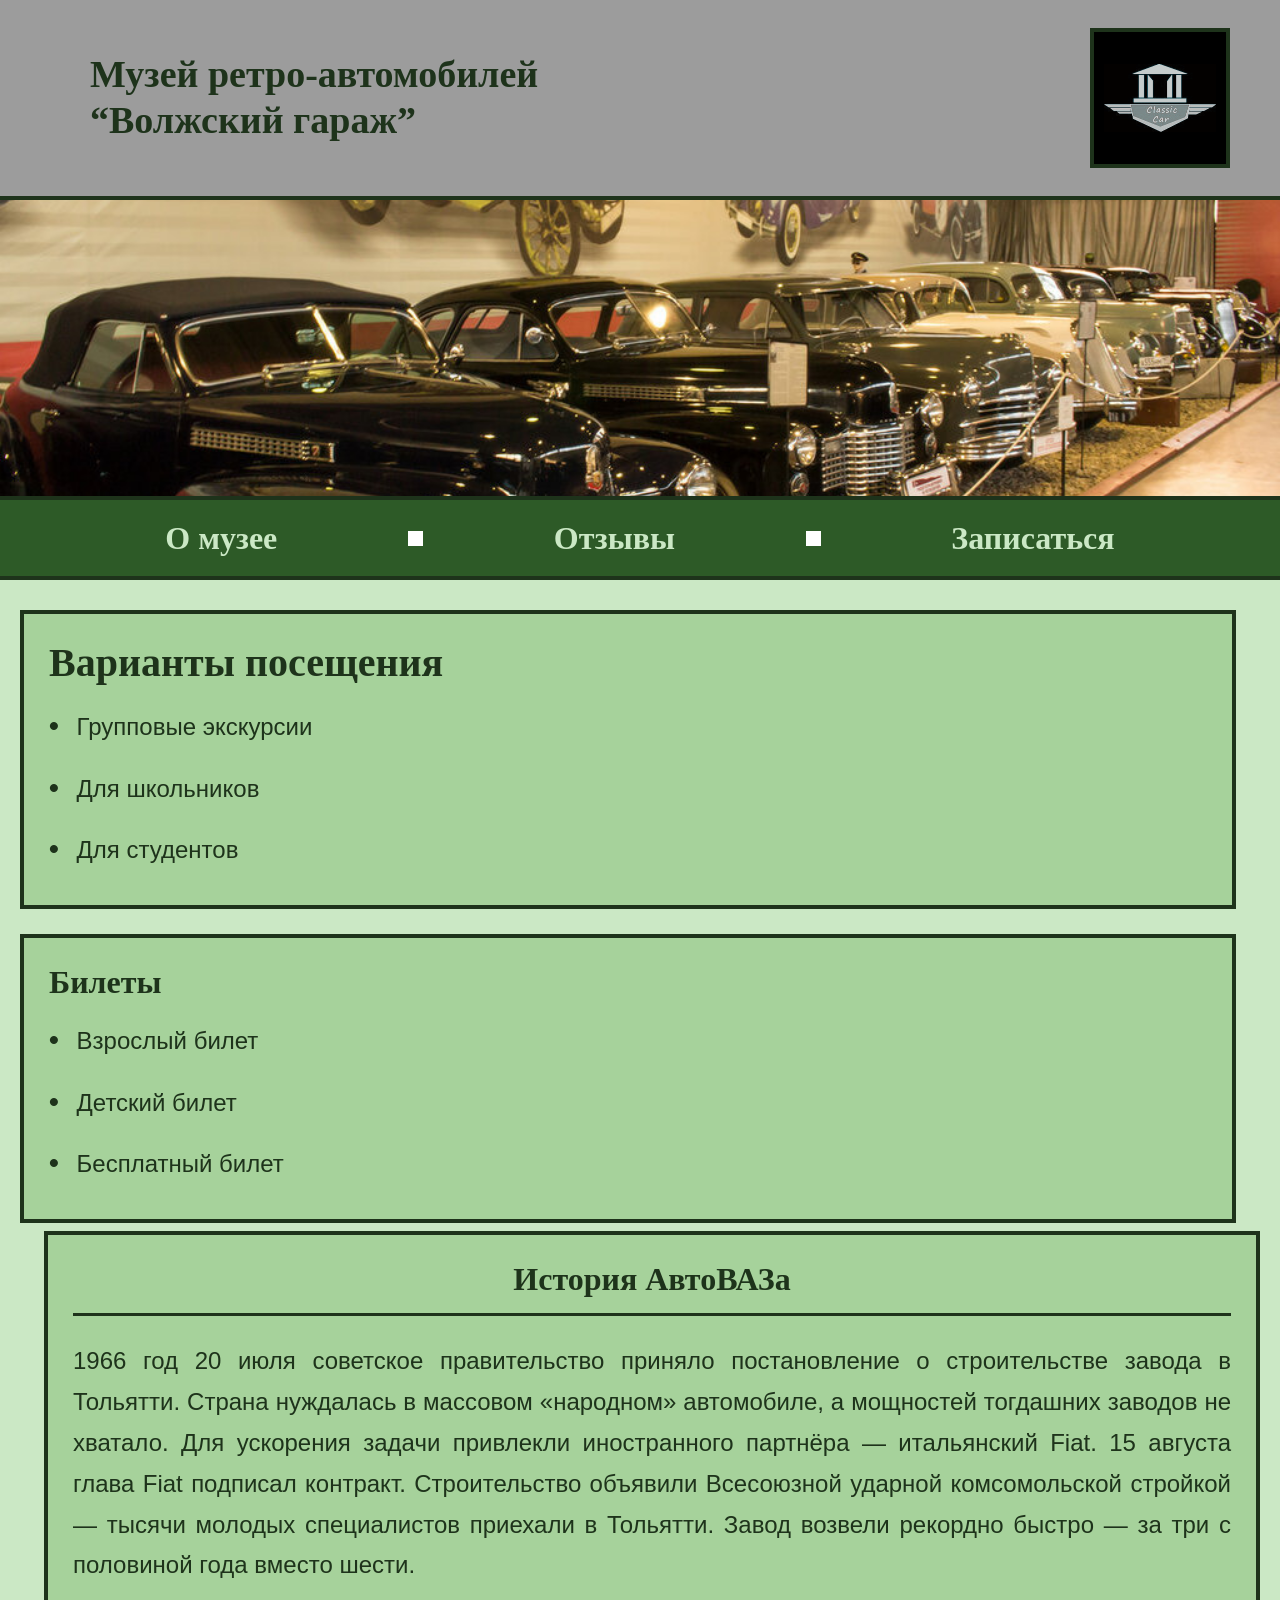
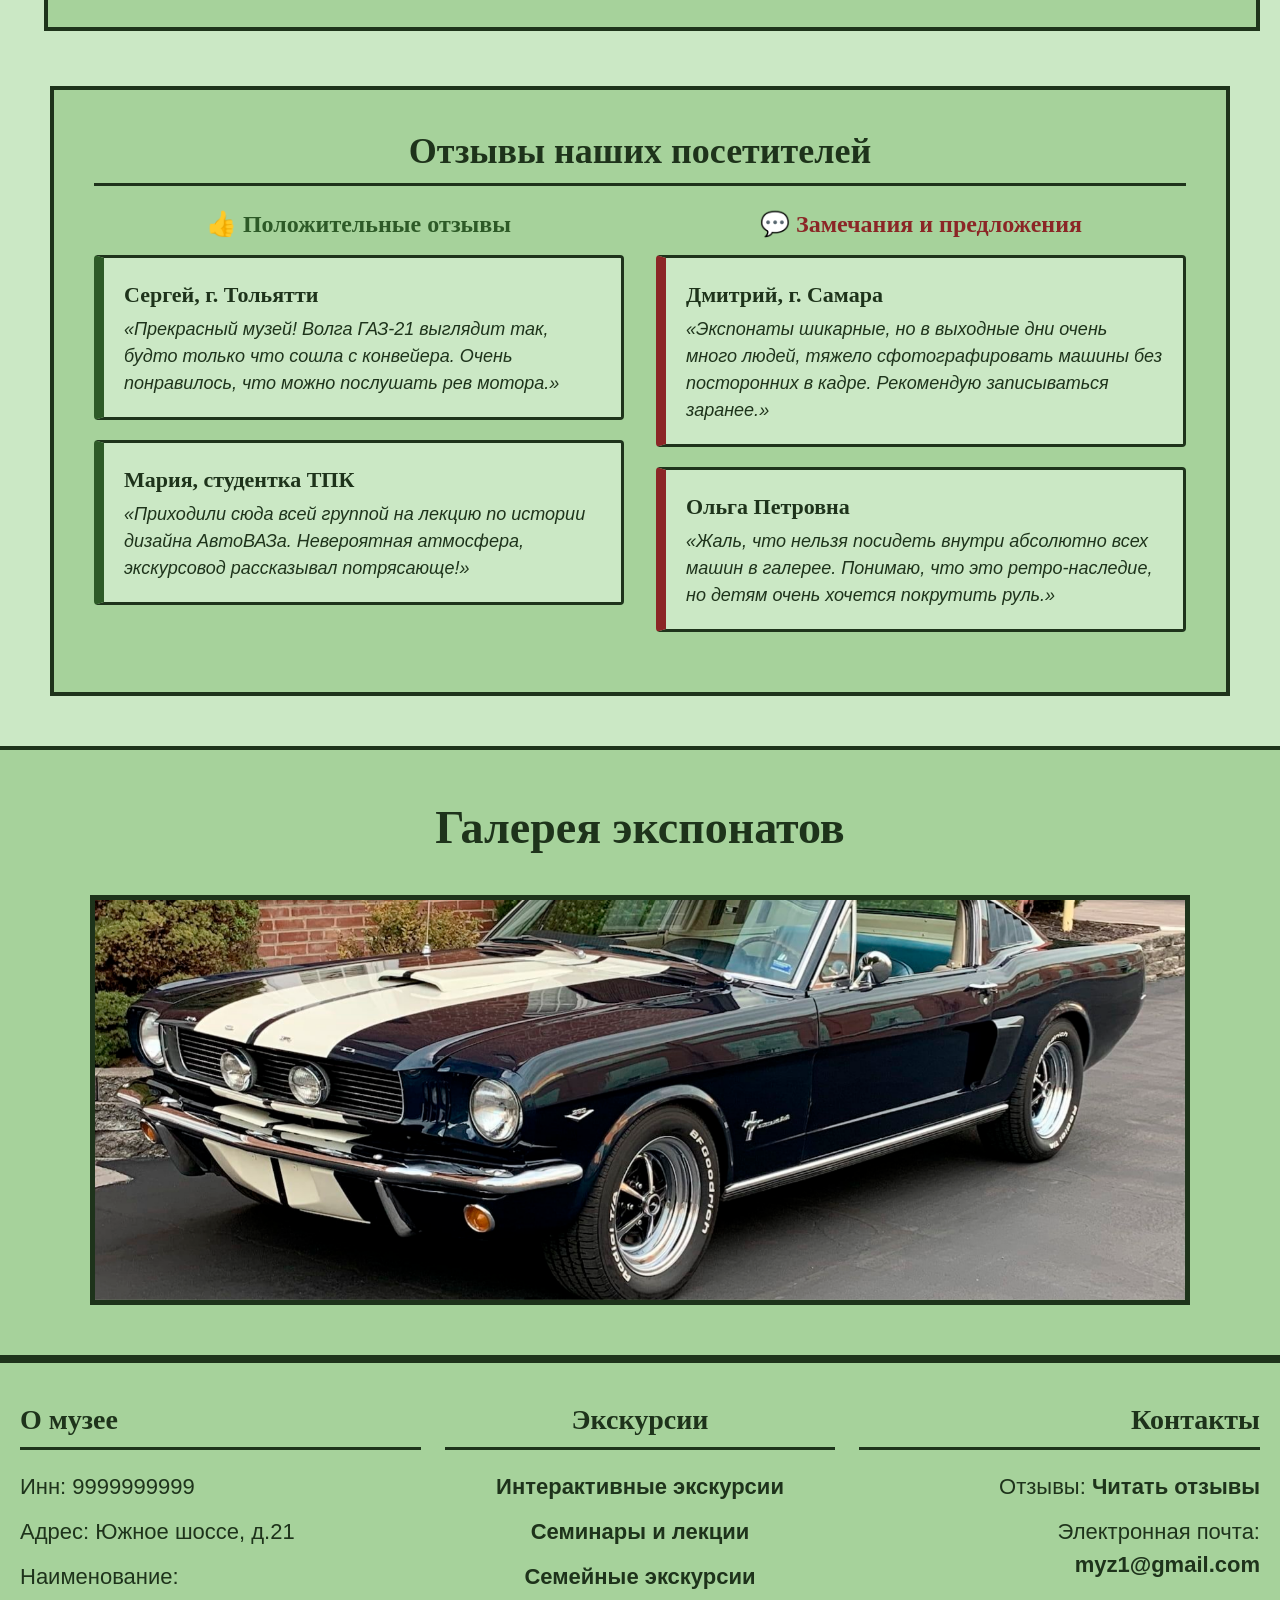
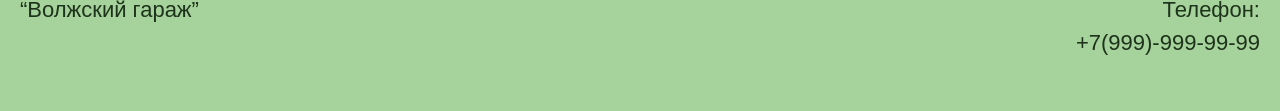
<file: index.html>
<!DOCTYPE html>
<html lang="ru">
<head>
    <meta charset="UTF-8">
    <meta name="viewport" content="width=device-width, initial-scale=1.0">

    <meta name="description" content="Музей ретро-автомобилей, в котором вы можете узнать историю АвтоВАЗа и посмотреть ретро-автомобили 1960-х годов.">
    <meta name="keywords" content="ретро-автомобиль, музей, автомобиль, машина">


<!-- Open Graph для соцсетей -->
<meta property="og:title" content="Музей ретро-автомобилей Волжский гараж">
<meta property="og:description" content="Музей ретро-автомобилей,  в котором вы можете узнать историю АвтоВАЗа и посмотреть ретро-автомобили 1960-х годов.">
<meta property="og:image" content="https://borisovam918-del.github.io/Museum//images/preview.jpg">
<meta property="og:type" content="website">
<meta property="og:locate" content="ru_RU">
<meta property="og:url" content="https://borisovam918-del.github.io/Museum/">

<link rel="icon" type="image/x-icon" href="images/Логотип.ico">
<link rel="icon" type="image/png" sizes="32x32" href="images/favicon-32.png">
<link rel="icon" type="image/png" sizes="16x16" href="images/favicon-16.png">
<link rel="apple-touch-icon" href="/images/apple-touch-icon.png">


    <title>Музей ретро-автомобилей "Волжский гараж"</title>
<link href="css/bootstrap.min.css" rel="stylesheet">
<link href="css/styles.css" rel="stylesheet">
</head>
<body>
    <div id="canvas-layout">       
        <!-- 1. ШАПКА --> 
        <header class="header-top">
            <h1 class="header-title">Музей ретро-автомобилей<br>“Волжский гараж”</h1>
            <div class="header-logo">
                <img src="images/Логотип.jpg" alt="Логотип">
            </div>
        </header>

        <!-- 2. БАННЕР -->
        <div class="hero-banner"></div>

        <!-- 3. НАВИГАЦИОННАЯ ПАНЕЛЬ С ВЫПАДАЮЩИМИ СПИСКАМИ -->
        <nav class="retro-nav">
            <div class="nav-container">
                
                <!-- Меню: О музее -->
                <div class="dropdownn">
                <a href="booking.html" class="nav-link-btn">О музее</a>
                </div>
                <div class="nav-separator"></div>

                <!-- Меню: Отзывы -->
                <div class="dropdownh">
                    <a href="index.html#reviews-anchor" class="nav-link-btn">Отзывы</a>
                </div>
                <div class="nav-separator"></div>

                <!-- Кнопка: Записаться -->
                <div class="dropdownm">
                    <a href="booking.html#booking-section" class="nav-link-btn">Записаться</a>
                </div>

            </div>
        </nav>

        <!-- 4. КОНТЕНТ (ДВЕ КОЛОНКИ) -->
        <main class="main-content container-fluid">
            <div class="row m-0">
                
                <!-- Левая колонка (Варианты и билеты с рабочими ссылками) -->
                <div class="col-5 ps-0 pe-4">
                    
                    <div class="info-card">
                        <h1>Варианты посещения</h1>
                        <ul>
                            <li><a href="booking.html#visit-options">Групповые экскурсии</a></li>
                            <li><a href="booking.html#visit-options">Для школьников</a></li>
                            <li><a href="booking.html#visit-options">Для студентов</a></li>
                        </ul>
                    </div>

                    <div class="info-card mb-0">
                        <h2>Билеты</h2>
                        <ul>
                            <li><a href="booking.html#tickets">Взрослый билет</a></li>
                            <li><a href="booking.html#tickets">Детский билет</a></li>
                            <li><a href="booking.html#tickets">Бесплатный билет</a></li>
                        </ul>
                    </div>

                </div>

                <!-- Правая колонка -->
                <div class="col-7 pe-0 ps-4">
                    <div class="info-card h-100 mt-2">
                        <h3>История АвтоВАЗа</h3>
                        <p class="history-text">
                            1966 год 20 июля советское правительство приняло постановление о строительстве завода в Тольятти. 
                            Страна нуждалась в массовом «народном» автомобиле, а мощностей тогдашних заводов не хватало. 
                            Для ускорения задачи привлекли иностранного партнёра — итальянский Fiat. 
                            15 августа глава Fiat подписал контракт. Строительство объявили Всесоюзной ударной комсомольской стройкой — тысячи молодых специалистов приехали в Тольятти. 
                            Завод возвели рекордно быстро — за три с половиной года вместо шести.
                        </p>
                    </div>
                </div>

            </div>
        </main>

        <!-- 5. СЕКЦИЯ: ОТЗЫВЫ -->
        <section class="reviews-section" id="reviews-anchor">
            <div class="reviews-container">
                <h3 class="text-center mb-4" style="font-size: 36px; border-bottom: 3px solid #1e331b; padding-bottom: 10px;">Отзывы наших посетителей</h3>
                <div class="row">
                    
                    <!-- Колонка: Положительные отзывы -->
                    <div class="col-6 pe-3" id="reviews-positive">
                        <h4 class="mb-3 text-center" style="color: #2d5a27;">👍 Положительные отзывы</h4>
                        
                        <div class="review-box positive-review">
                            <p class="review-author">Сергей, г. Тольятти</p>
                            <p class="review-text">«Прекрасный музей! Волга ГАЗ-21 выглядит так, будто только что сошла с конвейера. Очень понравилось, что можно послушать рев мотора.»</p>
                        </div>

                        <div class="review-box positive-review">
                            <p class="review-author">Мария, студентка ТПК</p>
                            <p class="review-text">«Приходили сюда всей группой на лекцию по истории дизайна АвтоВАЗа. Невероятная атмосфера, экскурсовод рассказывал потрясающе!»</p>
                        </div>
                    </div>

                    <!-- Колонка: Отрицательные / Критические отзывы -->
                    <div class="col-6 ps-3" id="reviews-negative">
                        <h4 class="mb-3 text-center" style="color: #8b2626;">💬 Замечания и предложения</h4>
                        
                        <div class="review-box negative-review">
                            <p class="review-author">Дмитрий, г. Самара</p>
                            <p class="review-text">«Экспонаты шикарные, но в выходные дни очень много людей, тяжело сфотографировать машины без посторонних в кадре. Рекомендую записываться заранее.»</p>
                        </div>

                        <div class="review-box negative-review">
                            <p class="review-author">Ольга Петровна</p>
                            <p class="review-text">«Жаль, что нельзя посидеть внутри абсолютно всех машин в галерее. Понимаю, что это ретро-наследие, но детям очень хочется покрутить руль.»</p>
                        </div>
                    </div>

                </div>
            </div>
        </section>

        <!-- 6. ГАЛЕРЕЯ ЭКСПОНАТОВ -->
        <section class="gallery-section">
            <h2 class="gallery-title">Галерея экспонатов</h2>
            <div class="carousel-container">
                <div id="retroCarCarousel" class="carousel slide" data-bs-ride="carousel">
                    <div class="carousel-inner">
                        <div class="carousel-item active">
                            <img src="images/Ford_Mustang.jpg" alt="Ford_Mustang">
                            <div class="hover-info-panel">
                                <h3>Ford Mustang</h3>
                                <p>Культовый американский автомобиль, положивший начало целому классу так называемых "пони-каров".</p>
                                <p style="color:#fff; font-weight:bold; font-size: 20px;">Двигатель базовый - рядный шестилициндровый Thriftpower объёмом 2,8 литров.</p>
                            </div>
                        </div>
                    </div>
                </div>
            </div>
        </section>

        <!-- 7. ПОДВАЛ -->
        <footer class="footer-bottom container-fluid">
            <div class="row m-0">
                <div class="col-4 ps-0">
                    <h4>О музее</h4>
                    <p>Инн: 9999999999</p>
                    <p>Адрес: Южное шоссе, д.21</p>
                    <p>Наименование:<br>“Волжский гараж”</p>
                </div>
                <div class="col-4 text-center">
                    <h4>Экскурсии</h4>
                    <!-- Ссылки ведут на конкретные блоки второстепенной формы -->
                    <p><a href="booking.html#visit-options">Интерактивные экскурсии</a></p>
                    <p><a href="booking.html#visit-options">Семинары и лекции</a></p>
                    <p><a href="booking.html#visit-options">Семейные экскурсии</a></p>
                </div>
                <div class="col-4 text-end pe-0">
                    <h4>Контакты</h4>
                    <p>Отзывы: <a href="#reviews-anchor" >Читать отзывы</a></p>
                    <p>Электронная почта:<br><a href="mailto:myz1@gmail.com">myz1@gmail.com</a></p>
                    <p>Телефон:<br>+7(999)-999-99-99</p>
                </div>
            </div>
        </footer>
    </div>

<script src="js/bootstrap.bundle.min.js"></script>

</body>
</html>
</file>
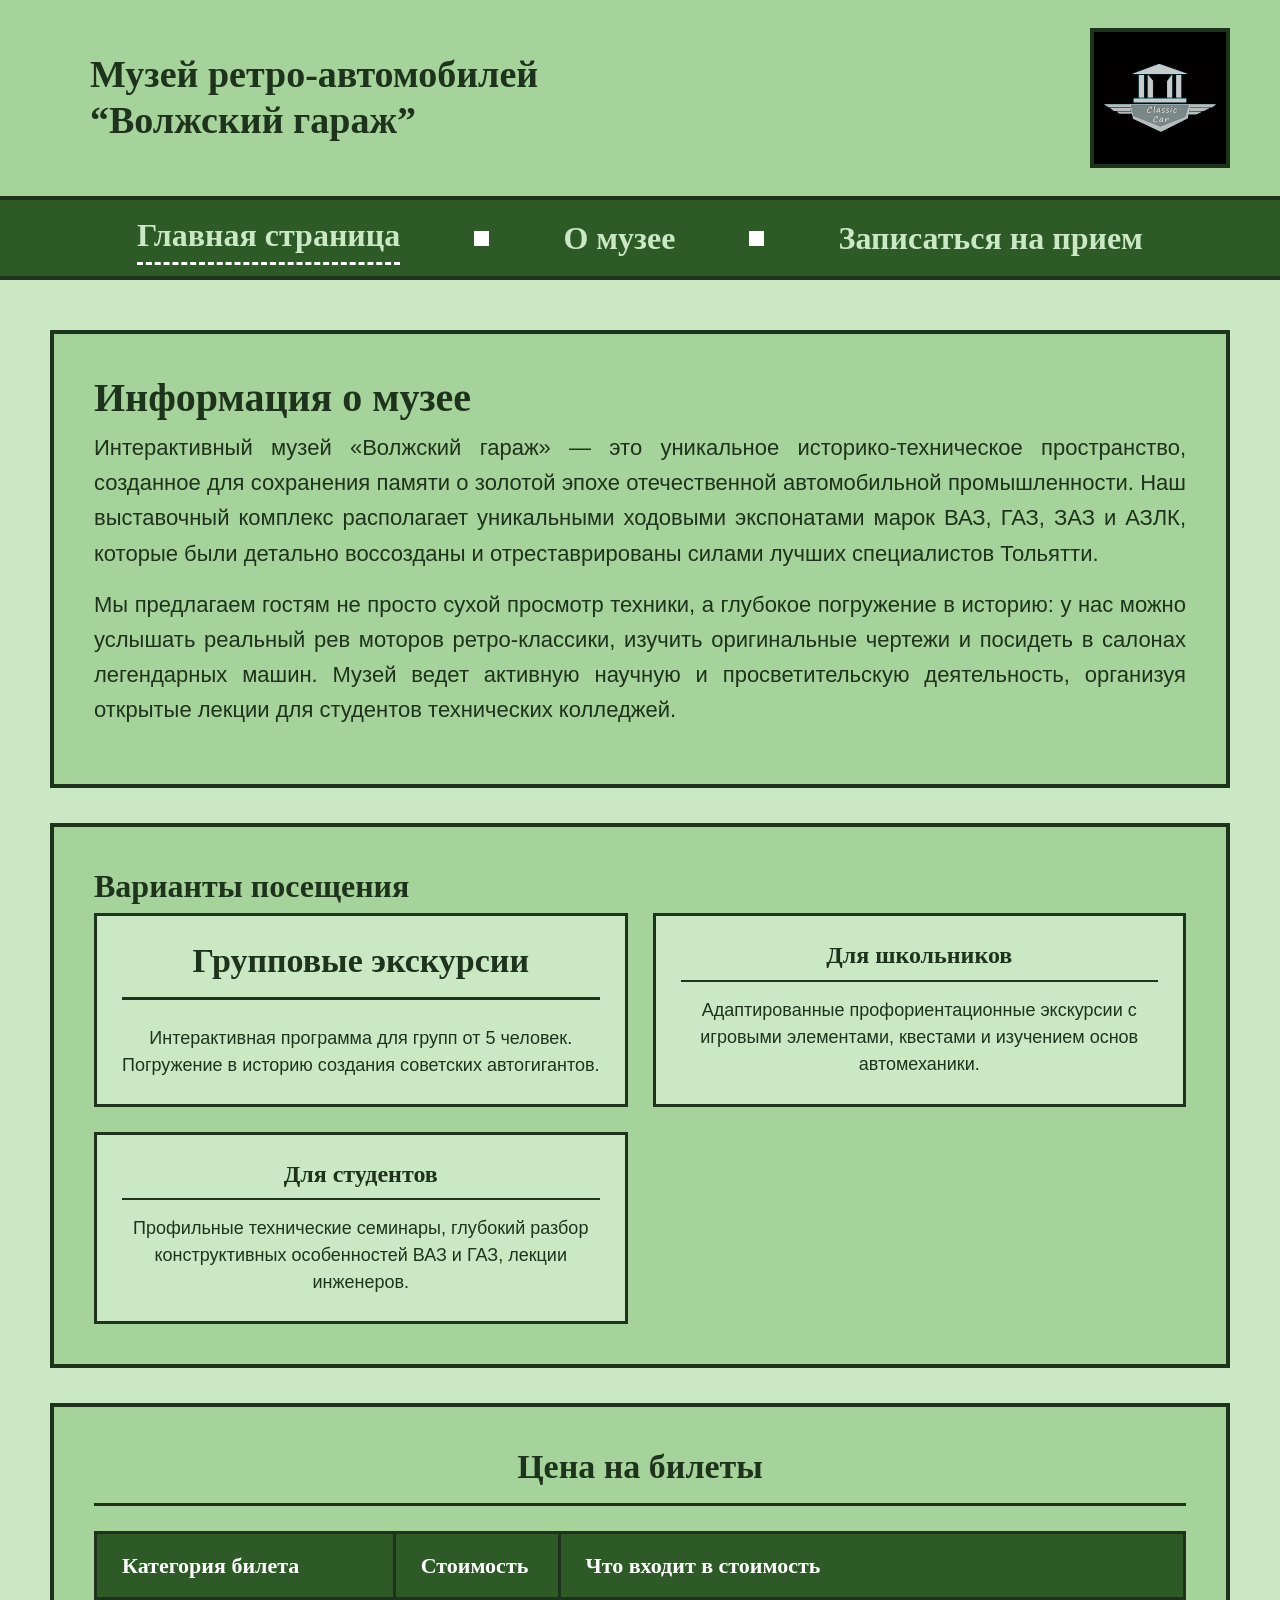
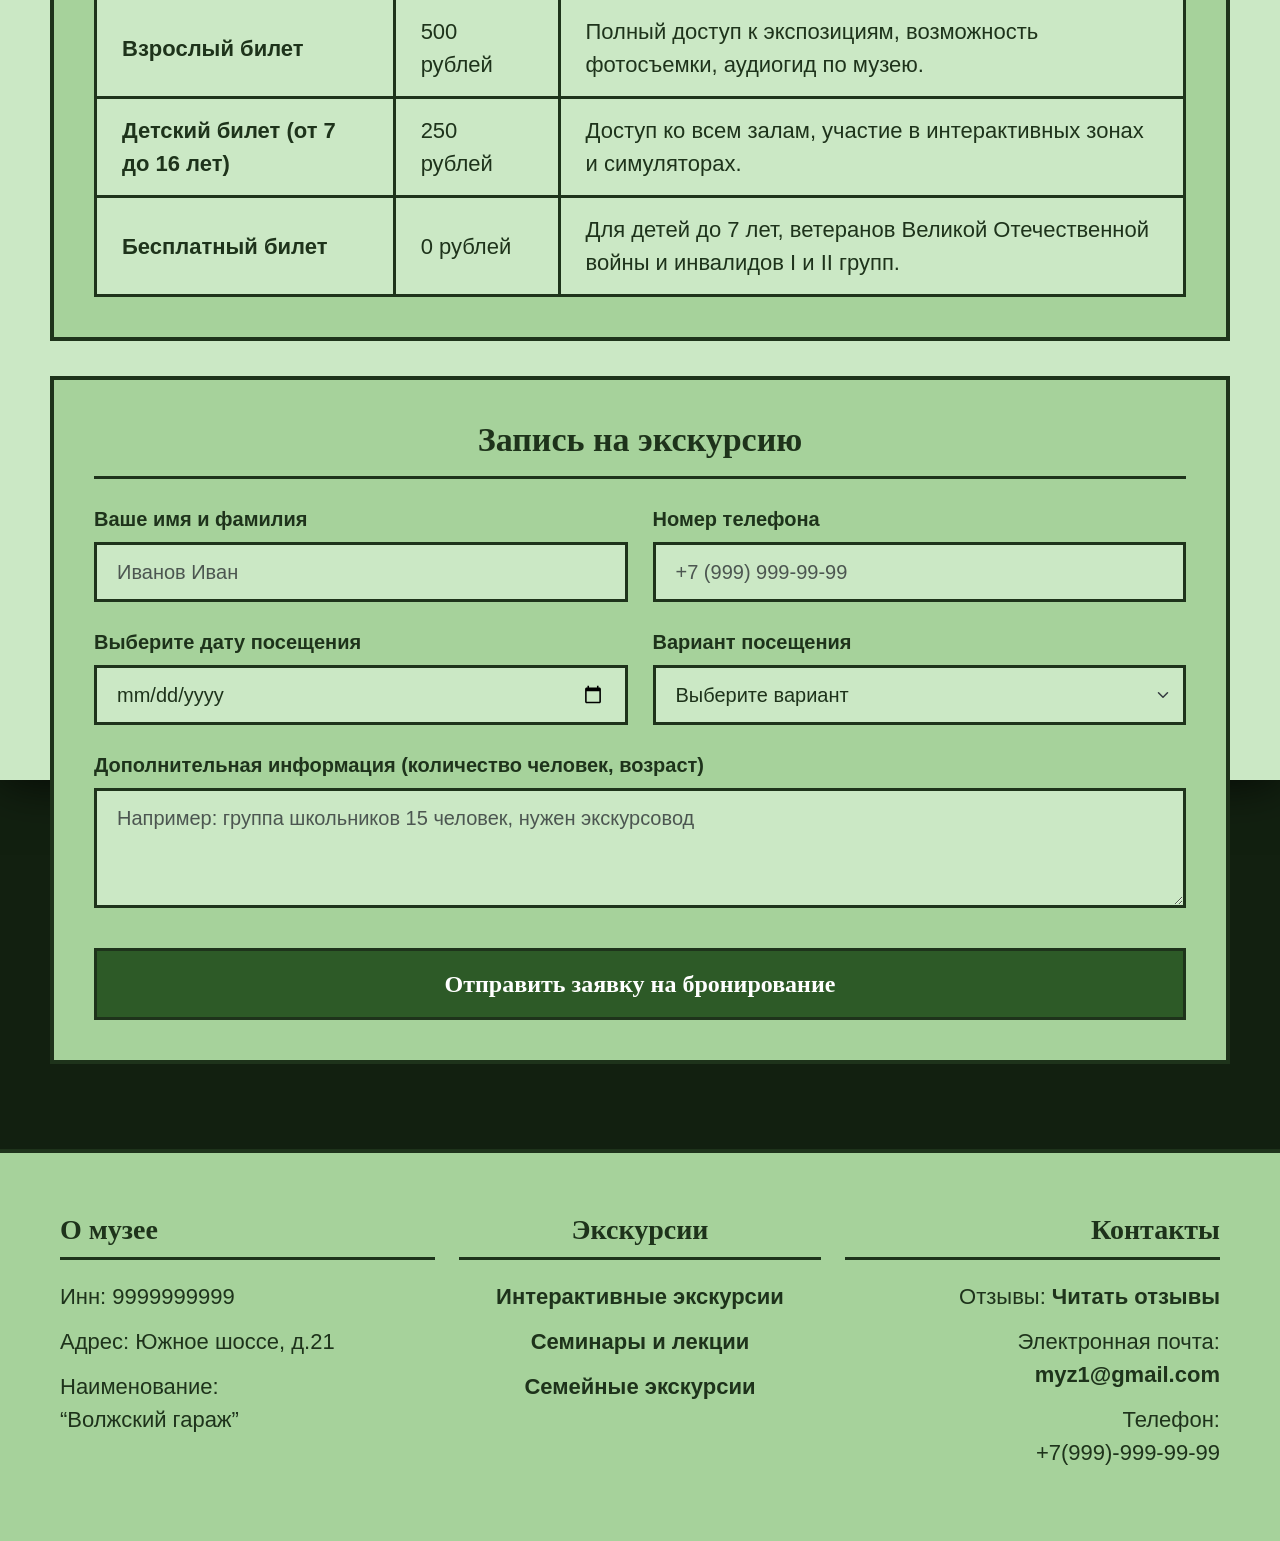
<file: booking.html>
<!DOCTYPE html>
<html lang="ru">
<head>
    <meta charset="UTF-8">
    <meta name="viewport" content="width=device-width, initial-scale=1.0">
    <title>Услуги и запись — Музей "Волжский гараж"</title>
    <link href="css/bootstrap.min.css" rel="stylesheet">
    <link href="css/styless.css" rel="stylesheet">
</head>
<body>

    <!-- Главный контейнер макета (Строго 1440px x 2380px) -->
    <div id="canvas-layout">
        
        <!-- 1. ШАПКА (С возвратом на Главную) -->
        <header class="header-top">
            <a href="index.html" style="text-decoration: none; color: inherit; flex-grow: 1; padding-left: 40px;">
                <h1 class="header-title" title="Вернуться на главную">Музей ретро-автомобилей<br>“Волжский гараж”</h1>
            </a>
            <a href="index.html" class="header-logo" title="Вернуться на главную">
                <img src="images/Логотип.jpg" alt="Логотип">
            </a>
        </header>

        <!-- 2. НАВИГАЦИОННАЯ ПАНЕЛЬ -->
        <nav class="retro-nav">
            <div class="nav-container">
                <a href="index.html" class="nav-link-btn back-to-main">Главная страница</a>
                <div class="nav-separator"></div>
                <a href="#about-museum" class="nav-link-btn">О музее</a>
                <div class="nav-separator"></div>
                <a href="#booking-section" class="nav-link-btn">Записаться на прием</a>
            </div>
        </nav>

        <!-- ОСНОВНОЙ КОНТЕНТ -->
        <main class="main-content">
            
            <!-- БЛОК 1: ИНФОРМАЦИЯ О МУЗЕЕ -->
            <div class="info-card" id="about-museum">
                <h1>Информация о музее</h1>
                <p class="info-text">
                    Интерактивный музей «Волжский гараж» — это уникальное историко-техническое пространство, созданное для сохранения памяти о золотой эпохе отечественной автомобильной промышленности. Наш выставочный комплекс располагает уникальными ходовыми экспонатами марок ВАЗ, ГАЗ, ЗАЗ и АЗЛК, которые были детально воссозданы и отреставрированы силами лучших специалистов Тольятти. 
                </p>
                <p class="info-text mt-3">
                    Мы предлагаем гостям не просто сухой просмотр техники, а глубокое погружение в историю: у нас можно услышать реальный рев моторов ретро-классики, изучить оригинальные чертежи и посидеть в салонах легендарных машин. Музей ведет активную научную и просветительскую деятельность, организуя открытые лекции для студентов технических колледжей.
                </p>
            </div>

            <!-- БЛОК 2: ВАРИАНТЫ ПОСЕЩЕНИЯ -->
            <div class="info-card" id="visit-options">
                <h2>Варианты посещения</h2>
                <div class="visit-options-grid">
                    
                    <div class="option-box">
                        <h3>Групповые экскурсии</h3>
                        <p>Интерактивная программа для групп от 5 человек. Погружение в историю создания советских автогигантов.</p>
                    </div>

                    <div class="option-box">
                        <h4>Для школьников</h4>
                        <p>Адаптированные профориентационные экскурсии с игровыми элементами, квестами и изучением основ автомеханики.</p>
                    </div>

                    <div class="option-box">
                        <h4>Для студентов</h4>
                        <p>Профильные технические семинары, глубокий разбор конструктивных особенностей ВАЗ и ГАЗ, лекции инженеров.</p>
                    </div>
                </div>
            </div>

            <!-- БЛОК 3: ЦЕНЫ НА БИЛЕТЫ -->
            <div class="info-card" id="tickets">
                <h3>Цена на билеты</h3>
                <table class="price-table">
                    <thead>
                        <tr>
                            <th>Категория билета</th>
                            <th>Стоимость</th>
                            <th>Что входит в стоимость</th>
                        </tr>
                    </thead>
                    <tbody>
                        <tr>
                            <td><strong>Взрослый билет</strong></td>
                            <td>500 рублей</td>
                            <td>Полный доступ к экспозициям, возможность фотосъемки, аудиогид по музею.</td>
                        </tr>
                        <tr>
                            <td><strong>Детский билет (от 7 до 16 лет)</strong></td>
                            <td>250 рублей</td>
                            <td>Доступ ко всем залам, участие в интерактивных зонах и симуляторах.</td>
                        </tr>
                        <tr>
                            <td><strong>Бесплатный билет</strong></td>
                            <td>0 рублей</td>
                            <td>Для детей до 7 лет, ветеранов Великой Отечественной войны и инвалидов I и II групп.</td>
                        </tr>
                    </tbody>
                </table>
            </div>

            <!-- БЛОК 4: ЗАПИСЬ НА ЭКСКУРСИЮ -->
            <div class="info-card" id="booking-section">
                <h3>Запись на экскурсию</h3>
                
                <form action="#" method="POST" class="booking-form" onsubmit="alert('Вы успешно записались! Ждем вас в Волжском гараже.'); return false;">
                    <div>
                        <label class="form-label" for="userName">Ваше имя и фамилия</label>
                        <input type="text" class="form-control" id="userName" placeholder="Иванов Иван" required>
                    </div>

                    <div>
                        <label class="form-label" for="userPhone">Номер телефона</label>
                        <input type="tel" class="form-control" id="userPhone" placeholder="+7 (999) 999-99-99" required>
                    </div>

                    <div>
                        <label class="form-label" for="bookingDate">Выберите дату посещения</label>
                        <input type="date" class="form-control" id="bookingDate" required>
                    </div>

                    <div>
                        <label class="form-label" for="visitType">Вариант посещения</label>
                        <select class="form-select" id="visitType" required>
                            <option value="" disabled selected>Выберите вариант</option>
                            <option value="group">Групповая экскурсия</option>
                            <option value="school">Экскурсия для школьников</option>
                            <option value="student">Семинар для студентов</option>
                            <option value="individual">Индивидуальный визит</option>
                        </select>
                    </div>

                    <div class="form-group-full">
                        <label class="form-label" for="userComment">Дополнительная информация (количество человек, возраст)</label>
                        <textarea class="form-control" id="userComment" rows="3" placeholder="Например: группа школьников 15 человек, нужен экскурсовод"></textarea>
                    </div>

                    <div class="form-group-full">
                        <button type="submit" class="submit-btn">Отправить заявку на бронирование</button>
                    </div>
                </form>
            </div>

        </main>

        <!-- 6. ПОДВАЛ -->
        <footer class="footer-bottom container-fluid">
            <div class="row m-0">
                <div class="col-4 ps-0">
                    <h4>О музее</h4>
                    <p>Инн: 9999999999</p>
                    <p>Адрес: Южное шоссе, д.21</p>
                    <p>Наименование:<br>“Волжский гараж”</p>
                </div>
                <div class="col-4 text-center">
                    <h4>Экскурсии</h4>
                    <!-- Кросс-ссылки внутри страницы -->
                    <p><a href="#visit-options">Интерактивные экскурсии</a></p>
                    <p><a href="#visit-options">Семинары и лекции</a></p>
                    <p><a href="#visit-options">Семейные экскурсии</a></p>
                </div>
                <div class="col-4 text-end pe-0">
                    <h4>Контакты</h4>
                    <!-- Ссылки на отзывы ведут обратно на главную страницу -->
                    <p>Отзывы: <a href="index.html#reviews-anchor">Читать отзывы</a></p>
                    <p>Электронная почта:<br><a href="mailto:myz1@gmail.com">myz1@gmail.com</a></p>
                    <p>Телефон:<br>+7(999)-999-99-99</p>
                </div>
            </div>
        </footer>
    </div>

    <script src="js/bootstrap.bundle.min.js"></script>
</body>
</html>
</file>
<file: css/styles.css>
/* Базовые настройки холста 1440px на 2380px */
body {
    background-color: #445e4a; /* Темный фон вокруг макета */
    font-family: 'Roboto', sans-serif;
    margin: 0;
    padding: 0;
    display: flex;
    justify-content: center;
    align-items: flex-start;
}

#canvas-layout {
    max-width: 1920px;
    width: 100%;
    height: auto;
    background-color: #cbe8c5; /* Светло-зеленый фон холста */
    box-shadow: 0 0 50px rgba(0, 0, 0, 0.8);
    display: flex;
    flex-direction: column;
    justify-content: space-between;
    position: relative;
}

/* Плавный скролл по якорям */
html {
    scroll-behavior: smooth;
}

h1, h2, h3, h4, .retro-title {
    font-family: 'Playfair Display', serif;
    color: #1e331b;
    font-weight: 800;
}

/* 1. СЕКЦИЯ: ШАПКА */
.header-top {
    background-color: #9c9c9c;
    padding: 30px 50px;
    display: flex;
    align-items: center;
    justify-content: space-between;
    border-bottom: 4px solid #1e331b;
    height: 200px;
    flex-shrink: 0;
}

.hamburger-btn {
    width: 60px;
    cursor: pointer;
}
.hamburger-btn span {
    display: block;
    width: 45px;
    height: 5px;
    background-color: #1e331b;
    margin: 8px 0;
    border-radius: 2px;
}

.header-title {
    font-size: 38px;
    text-align: left;
    margin: 0;
    line-height: 1.2;
    flex-grow: 1;
    padding-left: 40px;
}

.header-logo {
    width: 140px;
    height: 140px;
    background-color: #000000;
    border: 4px solid #1e331b;
    display: flex;
    align-items: center;
    justify-content: center;
    padding: 10px;
}
.header-logo img {
    max-width: 100%;
    max-height: 100%;
    object-fit: contain;
    filter: invert(1);
}

/* 2. СЕКЦИЯ: БАННЕР С МАШИНАМИ */
.hero-banner {
    height: 400px;
    background-image: url('Баннер (1).jpg');
    background-size: cover;
    background-position: center;
    border-bottom: 4px solid #1e331b;
    flex-shrink: 0;
}

/* 3. СЕКЦИЯ: НАВИГАЦИОННАЯ ПАНЕЛЬ */
.retro-nav {
    background-color: #2d5a27;
    border-bottom: 4px solid #1e331b;
    height: 80px;
    display: flex;
    align-items: center;
    flex-shrink: 0;
}

.dropdownn:hover {
    color: #ffffff;
    text-decoration: underline;
}

.dropdownh:hover {
    color: #ffffff;
    text-decoration: underline;
}

.dropdownm:hover {
    color: #ffffff;
    text-decoration: underline;
}
.retro-nav .nav-container {
    display: flex;
    justify-content: space-around;
    align-items: center;
    width: 100%;
    padding: 0 100px;
}

.retro-nav .dropdown-toggle, .retro-nav .nav-link-btn {
    color: #cbe8c5;
    font-family: 'Playfair Display', serif;
    font-size: 32px;
    font-weight: bold;
    text-decoration: none;
    border: none;
    background: none;
    transition: color 0.3s;
    cursor: pointer;
}

.retro-nav .retro-nav .nav-link-btn:hover {
    color: #ffffff;
}

.nav-separator {
    width: 15px;
    height: 15px;
    background-color: #ffffff;
}

/* Настройки выпадающего меню */
.dropdown-menu {
    background-color: #2d5a27;
    border: 4px solid #1e331b;
    border-radius: 0;
    padding: 0;
    box-shadow: 0 10px 20px rgba(0,0,0,0.3);
}

.dropdown-item {
    color: #cbe8c5;
    font-family: 'Playfair Display', serif;
    font-size: 24px;
    padding: 15px 30px;
    text-align: center;
    border-bottom: 2px solid #1e331b;
    text-decoration: none;
    display: block;
}

.dropdown-item:last-child {
    border-bottom: none;
}

.dropdown-item:hover {
    background-color: #1e331b;
    color: #ffffff;
}

/* 4. СЕКЦИЯ: ДВУХКОЛОНОЧНЫЙ КОНТЕНТ */
.main-content {
    padding: 50px;
    flex-shrink: 0;
}

.info-card {
    background-color: #a6d29b;
    border: 4px solid #1e331b;
    padding: 35px;
    margin-bottom: 40px;
}

.info-card h3 {
    text-align: center;
    font-size: 32px;
    border-bottom: 3px solid #1e331b;
    padding-bottom: 15px;
    margin-bottom: 25px;
}

/* Кликабельные элементы списков в левой колонке */
.info-card ul {
    list-style: none;
    padding: 0;
    margin: 0;
    font-size: 24px;
    line-height: 2.2;
}

.info-card ul li a {
    color: #1e331b;
    text-decoration: none;
    transition: color 0.2s;
}

.info-card ul li a:hover {
    color: #ffffff;
    text-decoration: underline;
}

.info-card ul li::before {
    content: "• ";
    color: #1e331b;
    font-weight: bold;
    font-size: 28px;
    margin-right: 10px;
}

.history-text {
    font-size: 24px;
    line-height: 1.7;
    color: #1e331b;
    text-align: justify;
}

/* 5. СЕКЦИЯ: ОТЗЫВЫ (ПОЛОЖИТЕЛЬНЫЕ И ОТРИЦАТЕЛЬНЫЕ) */
.reviews-section {
    background-color: #cbe8c5;
    padding: 0 50px 50px 50px;
    flex-shrink: 0;
}

.reviews-container {
    border: 4px solid #1e331b;
    background-color: #a6d29b;
    padding: 40px;
}

.review-box {
    background-color: #cbe8c5;
    border: 3px solid #1e331b;
    padding: 20px;
    margin-bottom: 20px;
    border-radius: 4px;
}

/* Выделение положительных отзывов */
.positive-review {
    border-left: 10px solid #2d5a27;
}

/* Выделение отрицательных/критических отзывов */
.negative-review {
    border-left: 10px solid #8b2626;
}

.review-author {
    font-family: 'Playfair Display', serif;
    font-weight: bold;
    font-size: 22px;
    color: #1e331b;
    margin-bottom: 5px;
}

.review-text {
    font-size: 18px;
    color: #1e331b;
    margin: 0;
    font-style: italic;
}

/* 6. СЕКЦИЯ: ГАЛЕРЕЯ ЭКСПОНАТОВ (С КАРУСЕЛЬЮ) */
.gallery-section {
    background-color: #a6d29b;
    border-top: 4px solid #1e331b;
    border-bottom: 4px solid #1e331b;
    padding: 50px;
    flex-shrink: 0;
}

.gallery-title {
    font-size: 46px;
    text-align: center;
    margin-bottom: 40px;
}

.carousel-container {
    max-width: 1100px;
    margin: 0 auto;
    border: 5px solid #1e331b;
    position: relative;
    overflow: hidden;
}

.carousel-item {
    height: 500px;
}

.carousel-item img {
    width: 100%;
    height: 100%;
    object-fit: cover;
}

/* Скрытая инфо-панель */
.hover-info-panel {
    position: absolute;
    top: 0;
    left: 0;
    width: 100%;
    height: 100%;
    background-color: rgba(18, 32, 16, 0.95);
    display: flex;
    flex-direction: column;
    justify-content: center;
    align-items: center;
    padding: 50px;
    text-align: center;
    opacity: 0;
    transition: opacity 0.4s ease-in-out;
}

.carousel-container:hover .hover-info-panel {
    opacity: 1;
}

.hover-info-panel h3 {
    color: #ffffff;
    font-size: 42px;
    border-bottom: 2px solid #cbe8c5;
    padding-bottom: 15px;
    margin-bottom: 25px;
}

.hover-info-panel p {
    color: #cbe8c5;
    font-size: 24px;
    line-height: 1.6;
    max-width: 800px;
}

/* 7. СЕКЦИЯ: ПОДВАЛ (ФУТЕР) */
.footer-bottom {
    background-color: #a6d29b;
    border-top: 4px solid #1e331b;
    padding: 60px;
    font-size: 22px;
    flex-shrink: 0;
}

.footer-bottom h4 {
    font-family: 'Playfair Display', serif;
    font-size: 28px;
    color: #1e331b;
    border-bottom: 3px solid #1e331b;
    padding-bottom: 10px;
    margin-bottom: 20px;
}

.footer-bottom p {
    margin-bottom: 12px;
    color: #1e331b;
}

.footer-bottom a {
    color: #1e331b;
    text-decoration: none;
    font-weight: bold;
}

.footer-bottom a:hover {
    color: #ffffff;
    text-decoration: underline;
}

/*Адаптивность*/
@media (max-width: 1430px){
    #canvas-layiut {min-height: 1430px;}
    .main-content .row{flex-direction: column;}
    .col-5, .col-7 {width: 100%; max-width: 100%; padding: 0;}
    .hero-banner{height: 300px;}
    .carousel-item{height: 400px;}
    .main-content{padding: 30px 20px;}
    .info-card{padding: 25px; margin-bottom: 25px;}
    .footer-bottom{padding: 40px 20px;}
}

@media (max-width: 768px){
    .reviews-container .row {flex-direction: column;}
    .col-6 {width: 100%; padding: 0;}
    .hamburger-btn {display: block;}
    .header-top {padding: 15px 20px;}
    .header-logo img {width: 90px; height: 90px;}
    .header-title {font-size: 24px;}
    .hero-banner {height: 200px;}
    .carousel-item {height: 280px;}
    .history-text{font-size: 18px;}
    .footer-bottom .row{flex-direction: column; gap: 20px;}
}

@media (max-width:320px){
    #canvas-layiut {min-height: 960px;}
    .header-title{font-size: 18px;}
    .header-logo img {width: 70px; height: 70px;}
    .hero-banner {height: 160px;}
    .carousel-item {height: 220px;}
    .info-card h3, .gallery-title {font-size: 22px;}
    .history-text, .review-text {font-size: 15px;}
}
</file>
<file: css/styless.css>
/* Базовые настройки холста 1440px на 2380px */
body {
    background-color: #122010;
    font-family: 'Roboto', sans-serif;
    margin: 0;
    padding: 0;
    display: flex;
    justify-content: center;
    align-items: flex-start;
}

#canvas-layout {
    width: 1920px;
    height: 2380px;
    background-color: #cbe8c5; /* Фирменный светло-зеленый фон */
    box-shadow: 0 0 50px rgba(0, 0, 0, 0.8);
    display: flex;
    flex-direction: column;
    justify-content: space-between;
    position: relative;
}

html {
    scroll-behavior: smooth;
}

h1, h2, h3, h4, .retro-title {
    font-family: 'Playfair Display', serif;
    color: #1e331b;
    font-weight: 800;
}

/* 1. СЕКЦИЯ: ШАПКА */
.header-top {
    background-color: #a6d29b;
    padding: 30px 50px;
    display: flex;
    align-items: center;
    justify-content: space-between;
    border-bottom: 4px solid #1e331b;
    height: 200px;
    flex-shrink: 0;
}

.hamburger-btn {
    width: 60px;
    cursor: pointer;
}
.hamburger-btn span {
    display: block;
    width: 45px;
    height: 5px;
    background-color: #1e331b;
    margin: 8px 0;
    border-radius: 2px;
}

.header-title {
    font-size: 38px;
    text-align: left;
    margin: 0;
    line-height: 1.2;
}

.header-logo {
    width: 140px;
    height: 140px;
    background-color: #000000;
    border: 4px solid #1e331b;
    display: flex;
    align-items: center;
    justify-content: center;
    padding: 10px;
    transition: transform 0.2s;
}

.header-logo:hover {
    transform: scale(1.05);
}

.header-logo img {
    max-width: 100%;
    max-height: 100%;
    object-fit: contain;
    filter: invert(1);
}

/* 2. СЕКЦИЯ: НАВИГАЦИОННАЯ ПАНЕЛЬ */
.retro-nav {
    background-color: #2d5a27;
    border-bottom: 4px solid #1e331b;
    height: 80px;
    display: flex;
    align-items: center;
    flex-shrink: 0;
}

.retro-nav .nav-container {
    display: flex;
    justify-content: space-around;
    align-items: center;
    width: 100%;
    padding: 0 100px;
}

.retro-nav .nav-link-btn {
    color: #cbe8c5;
    font-family: 'Playfair Display', serif;
    font-size: 32px;
    font-weight: bold;
    text-decoration: none;
    transition: color 0.3s, transform 0.2s;
    display: inline-block;
}

.retro-nav .nav-link-btn:hover {
    color: #ffffff;
    transform: translateY(-2px);
}

.back-to-main {
    color: #ffffff;
    border-bottom: 3px dashed #ffffff;
    padding-bottom: 3px;
}

.nav-separator {
    width: 15px;
    height: 15px;
    background-color: #ffffff;
}

/* ОСНОВНОЙ КОНТЕНТ СТРАНИЦЫ */
.main-content {
    padding: 50px;
    flex-shrink: 0;
}

/* Карточки-блоки */
.info-card {
    background-color: #a6d29b;
    border: 4px solid #1e331b;
    padding: 40px;
    margin-bottom: 35px;
}

.info-card h3 {
    text-align: center;
    font-size: 34px;
    border-bottom: 3px solid #1e331b;
    padding-bottom: 15px;
    margin-bottom: 25px;
}

.info-text {
    font-size: 22px;
    line-height: 1.6;
    color: #1e331b;
    text-align: justify;
}

/* 3. СЕКЦИЯ: ВАРИАНТЫ ПОСЕЩЕНИЯ */
.visit-options-grid {
    display: grid;
    grid-template-columns: repeat(3, 1fr);
    gap: 25px;
}

.option-box {
    background-color: #cbe8c5;
    border: 3px solid #1e331b;
    padding: 25px;
    text-align: center;
    transition: transform 0.2s;
}

.option-box:hover {
    transform: scale(1.03);
    background-color: #32b61b;
}

.option-box h4 {
    font-size: 24px;
    margin-bottom: 15px;
    border-bottom: 2px solid #1e331b;
    padding-bottom: 10px;
}

.option-box p {
    font-size: 18px;
    line-height: 1.5;
    color: #1e331b;
    margin: 0;
}

/* 4. СЕКЦИЯ: ЦЕНЫ НА БИЛЕТЫ */
.price-table {
    width: 100%;
    border-collapse: collapse;
    margin-top: 15px;
}

.price-table th, .price-table td {
    border: 3px solid #1e331b;
    padding: 15px 25px;
    font-size: 22px;
    text-align: left;
}

.price-table th {
    background-color: #2d5a27;
    color: #ffffff;
    font-family: 'Playfair Display', serif;
}

.price-table td {
    background-color: #cbe8c5;
    color: #1e331b;
}

/* 5. СЕКЦИЯ: ФОРМА ЗАПИСИ НА ЭКСКУРСИЮ */
.booking-form {
    display: grid;
    grid-template-columns: 1fr 1fr;
    gap: 25px;
}

.form-group-full {
    grid-column: span 2;
}

.form-label {
    font-size: 20px;
    font-weight: bold;
    color: #1e331b;
    margin-bottom: 8px;
    display: block;
}

.form-control, .form-select {
    background-color: #cbe8c5;
    border: 3px solid #1e331b;
    border-radius: 0px;
    font-size: 20px;
    color: #1e331b;
    padding: 12px 20px;
}

.form-control:focus, .form-select:focus {
    background-color: #ffffff;
    box-shadow: none;
    border-color: #2d5a27;
}

/* Кнопка отправки формы */
.submit-btn {
    background-color: #2d5a27;
    color: #ffffff;
    border: 3px solid #1e331b;
    padding: 15px 40px;
    font-size: 24px;
    font-family: 'Playfair Display', serif;
    font-weight: bold;
    cursor: pointer;
    transition: all 0.3s;
    width: 100%;
    margin-top: 15px;
}

.submit-btn:hover {
    background-color: #1e331b;
    color: #cbe8c5;
}

/* 6. СЕКЦИЯ: ПОДВАЛ */
.footer-bottom {
    background-color: #a6d29b;
    border-top: 4px solid #1e331b;
    padding: 60px;
    font-size: 22px;
    flex-shrink: 0;
}

.footer-bottom h4 {
    font-family: 'Playfair Display', serif;
    font-size: 28px;
    color: #1e331b;
    border-bottom: 3px solid #1e331b;
    padding-bottom: 10px;
    margin-bottom: 20px;
}

.footer-bottom p {
    margin-bottom: 12px;
    color: #1e331b;
}

.footer-bottom a {
    color: #1e331b;
    font-weight: bold;
    text-decoration: none;
}

.footer-bottom a:hover {
    text-decoration: underline;
    color: #ffffff;
}

@media (max-width:1430px){
    .visit-options-grid{grid-template-columns:repeat(2,1fr)}
    .layout-container{padding:12px}
  }
  @media (max-width:768px){
    .visit-options-grid{grid-template-columns:1fr}
    .form-row{grid-template-columns:1fr}
    .btn-cta{width:100%}
    .footer-bottom .row{flex-direction: column; gap: 20px;}
  }
  @media (max-width:320px){
    .info-card h2{font-size:18px}
  }
</file>
